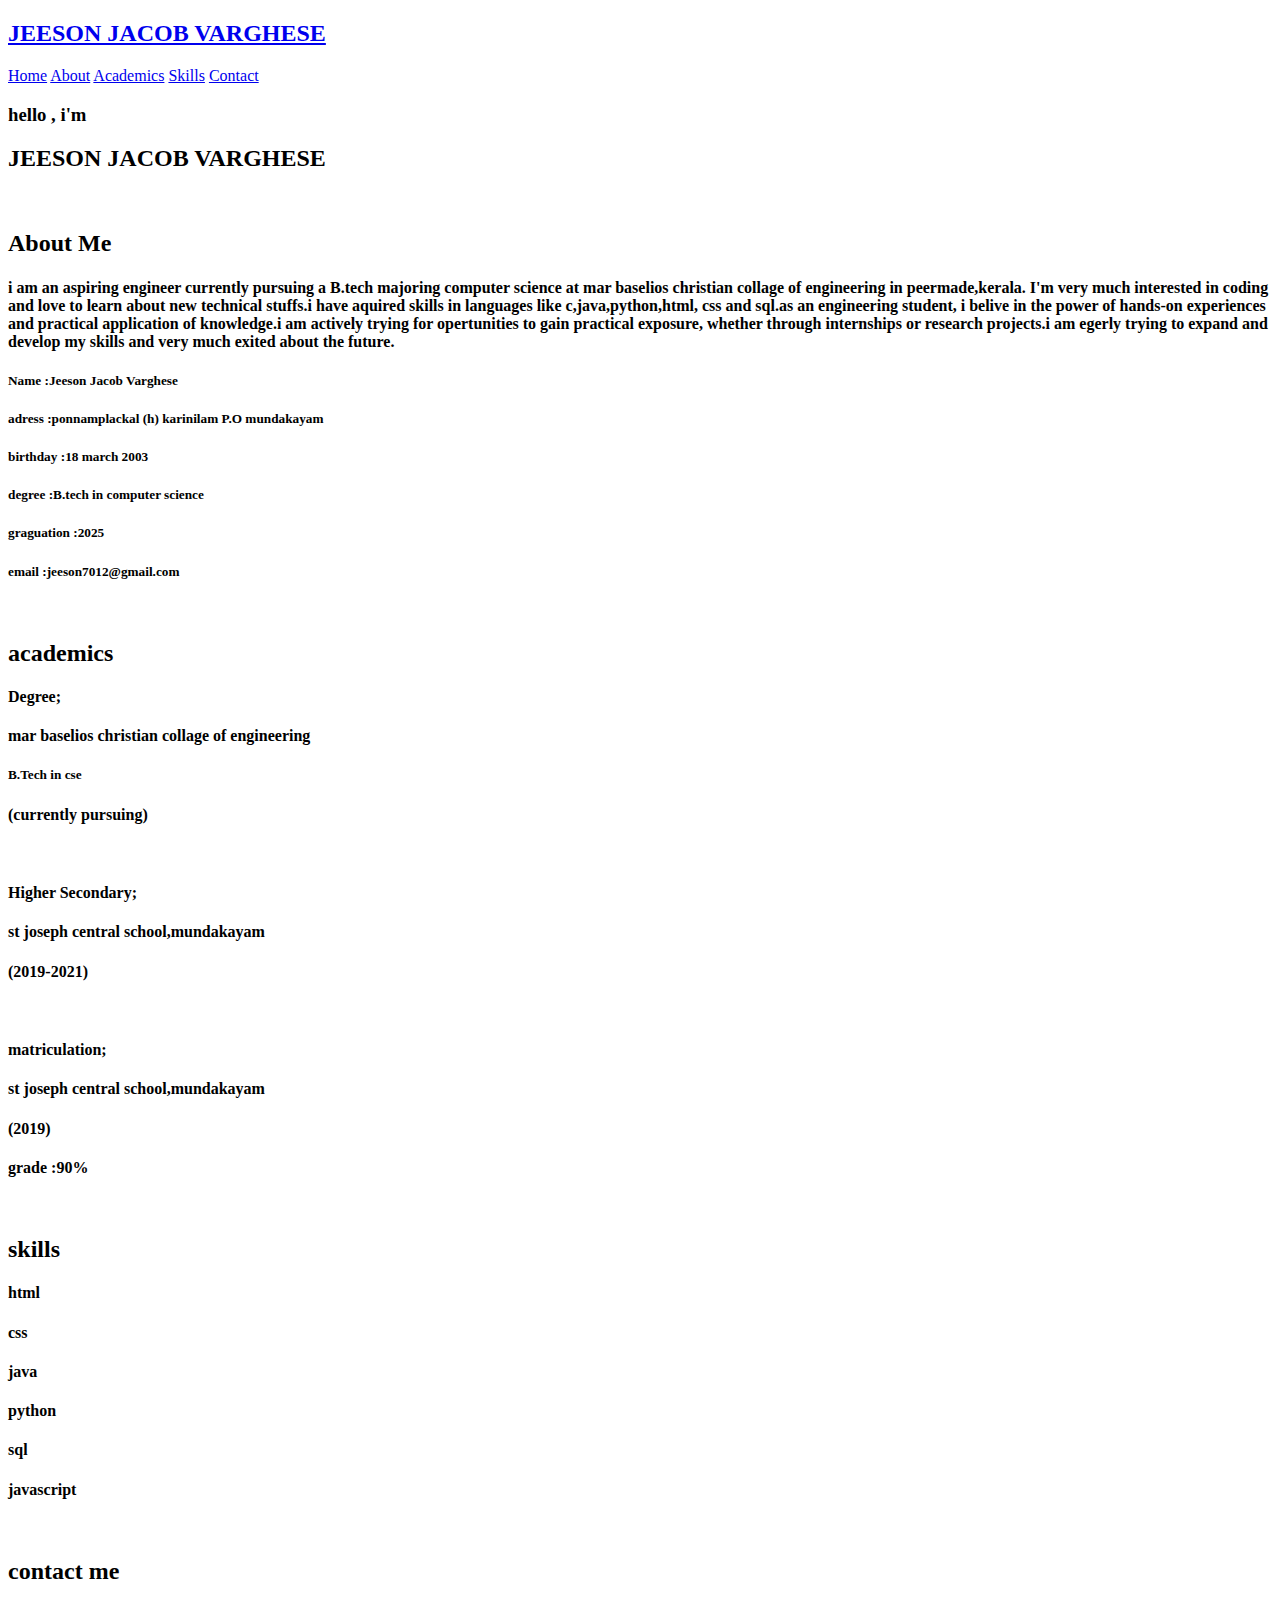
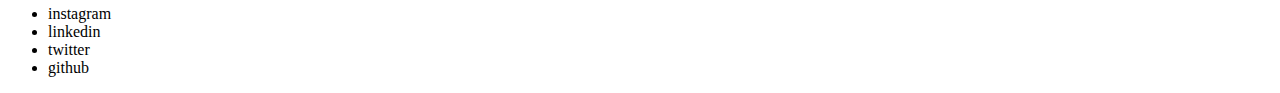
<file: portfolio-website-main/portfolio/p2/index 2.html>
<!DOCTYPE html>
<html lang="en">
<head>
    <meta charset="UTF-8">
    <meta http-equiv="X-UA-Compatible" content="IE=edge">
    <meta name="viewport" content="width=device-width, initial-scale=1.0">
    <title>jeeson jacob varghese</title>
</head>
<body><a href="index 2.html">
    <h2>JEESON JACOB VARGHESE</h2></a>
    <nav>
        <div class="'navbar">
        <a href="#home">Home</a>
        <a href="#about">About</a>
        <a href="#academics">Academics</a>
        <a href="#skills">Skills</a>
        <a href="#contact">Contact</a></div>
    </nav>
    <div class="hello">
        <h3>hello , i'm</h3>
        <div class="name2"><h2>JEESON JACOB VARGHESE</h2></div>
    </div>
    <div class="aboutme" id="about">
        <br>
        <h2>About Me</h2>
    </div>
    <div class="details1">
        <h4>i am an aspiring engineer currently pursuing a B.tech majoring computer science at 
        mar baselios christian collage of engineering in peermade,kerala. I'm very much interested in coding
        and love to learn about new technical stuffs.i have aquired skills in languages like c,java,python,html,
        css and sql.as an engineering student, i belive in the power of hands-on experiences and practical application
         of knowledge.i am actively trying for opertunities to gain practical exposure, whether through internships or research 
        projects.i am egerly trying to expand and develop my skills and very much exited about the future.</h4>
    </div>
    <div class="bio">
        <h5>Name :<span>Jeeson Jacob Varghese</span> </h5>
        <h5>adress :<span>ponnamplackal (h) karinilam P.O mundakayam</span> </h5>
        <h5>birthday :<span>18 march 2003</span> </h5>
        <h5>degree :<span>B.tech in computer science</span> </h5>
        <h5>graguation :<span>2025</span> </h5>
        <h5>email :<span>jeeson7012@gmail.com</span> </h5>
    </div>
    <div class="Education" id="academics">
        <br>
        <h2>academics</h2>
    </div>
    <div class="details2">
        <h4>Degree;</h4>
        <h4>mar baselios christian collage of engineering</h4>
        <h5>B.Tech in cse</h5>
        <h4>(currently pursuing)</h4>
        <br>
        <h4>Higher Secondary;</h4>
        <h4>st joseph central school,mundakayam</h4>
        <h4>(2019-2021)</h4>
        <br>
        <h4>matriculation;</h4>
        <h4>st joseph central school,mundakayam</h4>
        <h4>(2019)</h4>
        <h4>grade :<span>90%</span></h4>
    </div>
    <div class="skills" id="skills">
        <br>
        <h2>skills</h2>
    </div>
    <div class="details4">
       <h4>html</h4>
       <h4>css</h4>
       <h4>java</h4>
       <h4>python</h4>
       <h4>sql</h4>
       <h4>javascript</h4>
    </div>
    <div class="contactme" id="contact">
        <br>
        <h2>contact me</h2>
    </div>
    <div class="details5">
        <ul>
            <li>instagram</li>
            <li>linkedin</li>
            <li>twitter</li>
            <li>github</li>
        </ul>
    </div>

</body>
</html>
</file>
